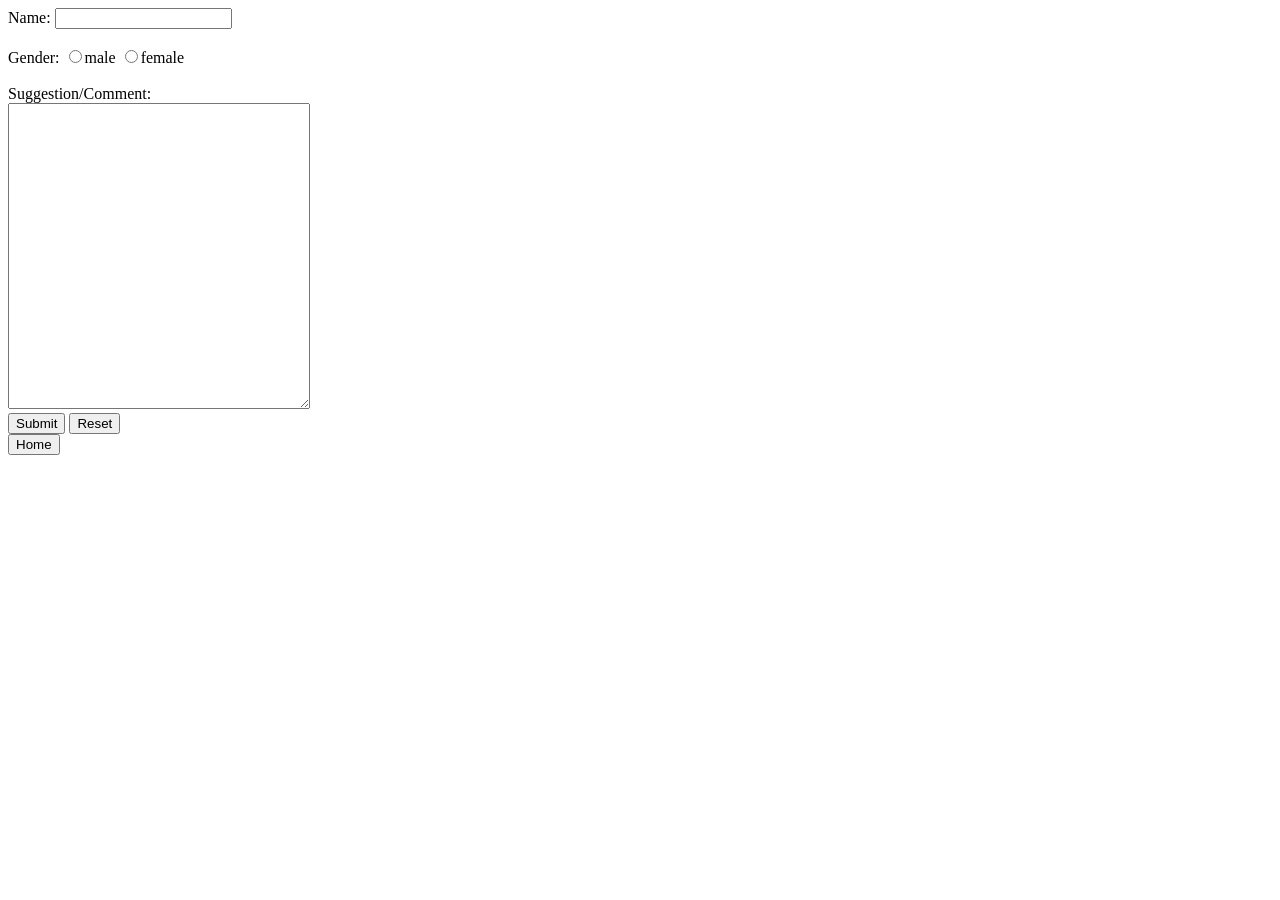
<file: Website/CommentBox.html>
<!--Date 04 August 2026-->
<!DOCTYPE html>
<html>
  <head>
    <title>Suggestion and comment box</title>
  </head>
<body>
  <form action="processcommentBox.html"; method=POST>
    Name: <input type="text" name="username">
    <br><br>
    Gender: <input type="radio" name="gender" value="male">male
    <input type="radio" name="gender" value="female">female
    <br><br>
    Suggestion/Comment:<br>
    <textarea cols="35"; rows="20"; name="textbox"></textarea><br>
    <input type="submit" value="Submit">
    <button type="reset" value="Reset">Reset</button>
  </form>
  <form action="./Index.html" method="get">
    <input type="submit" value="Home" id="home" >
  </form>
</body>
</html>
</file>
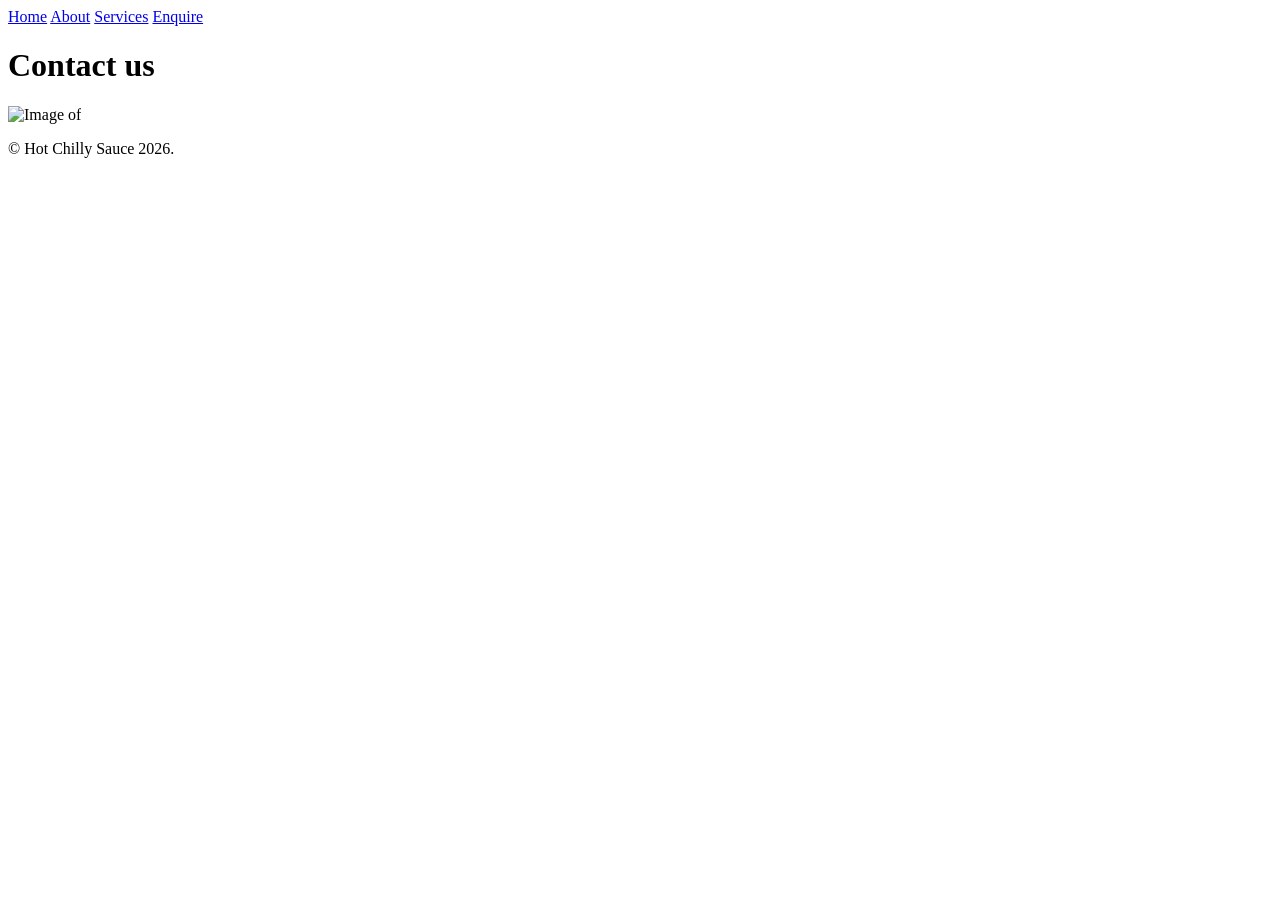
<file: Website/Contact.html>
<!-- Contact page -->
<!DOCTYPE html>
<html lang="en">
  <head>
    <meta charset="utf-8">
    <title>Contact us</title>
  </head>
  
    <nav>
    <a href="Index.html">Home</a>
    <a href="About.html">About</a>
    <a href="Services.html">Services</a>
    <a href="Enquiry.html">Enquire</a>
  </nav>

  <body>
    <header>
      <h1>Contact us</h1>
      <img href="./Images/Image7.jpg" alt="Image of">
      <p><a href=""><em></em></a></p>
    </header>

    <footer>&copy; Hot Chilly Sauce 2026.</footer>
  </body>
</html>
</file>
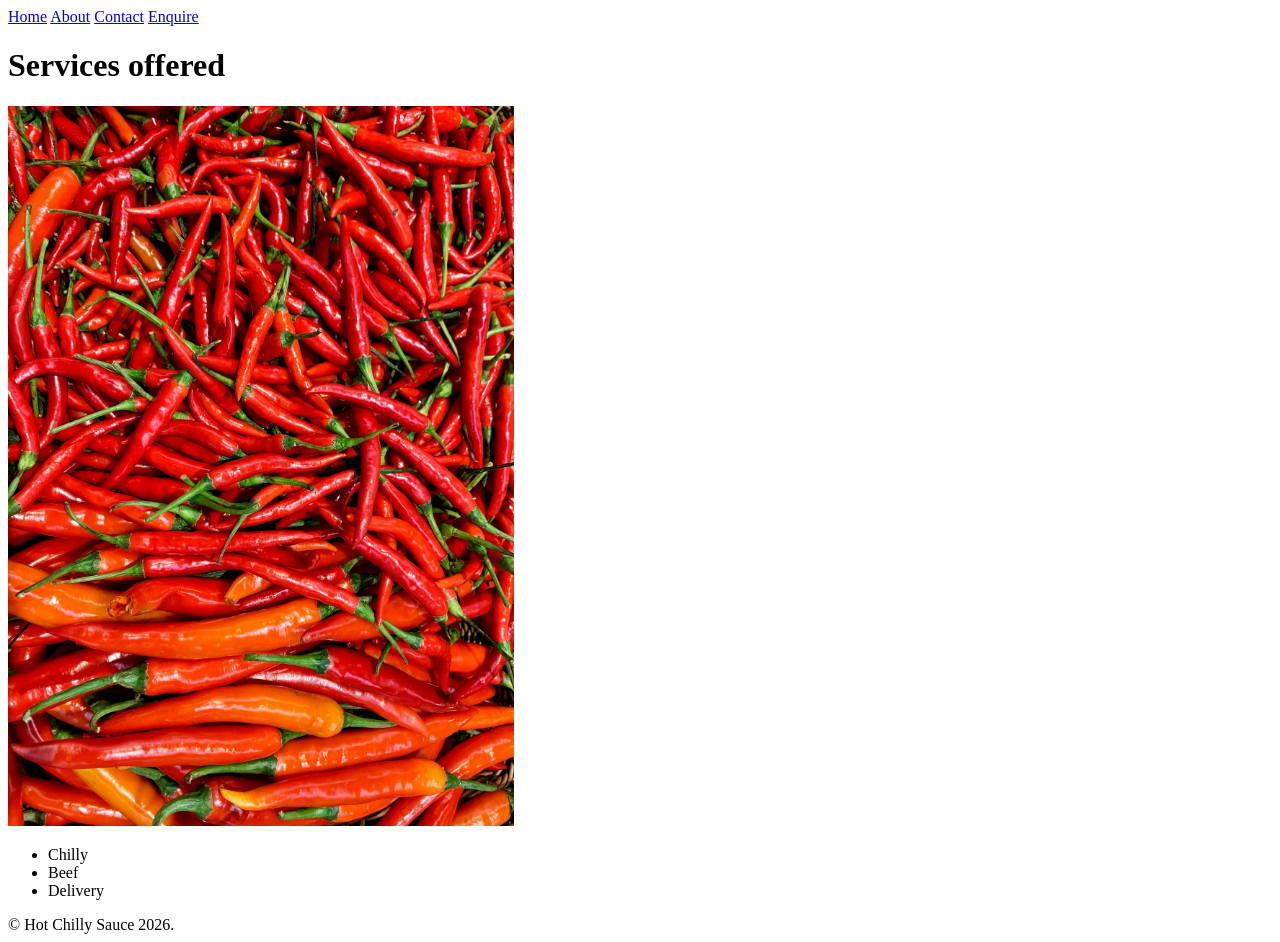
<file: Website/Services.html>
<!-- Service page -->
<!DOCTYPE html>
<html lang="eng">
  <head>
    <meta charset="utf-8">
    <title>Our Services</title>
  </head>

    <nav>
    <a href="Index.html">Home</a>
    <a href="About.html">About</a>
    <a href="Contact.html">Contact</a>
    <a href="Enquiry.html">Enquire</a>
  </nav>

  <body>
    <header>
      <h1>Services offered</h1>
      <img src="./Images/Image6.jpg" alt="Image of" width=40%; height=40%>
      <p><a href=""><em></em></a></p>
    </header>

    <!-- Services -->
    <ul>
      <li>Chilly</li>
      <li>Beef</li>
      <li>Delivery</li>
    </ul>

    <footer>&copy; Hot Chilly Sauce 2026.</footer>
  </body>
</html>
</file>
